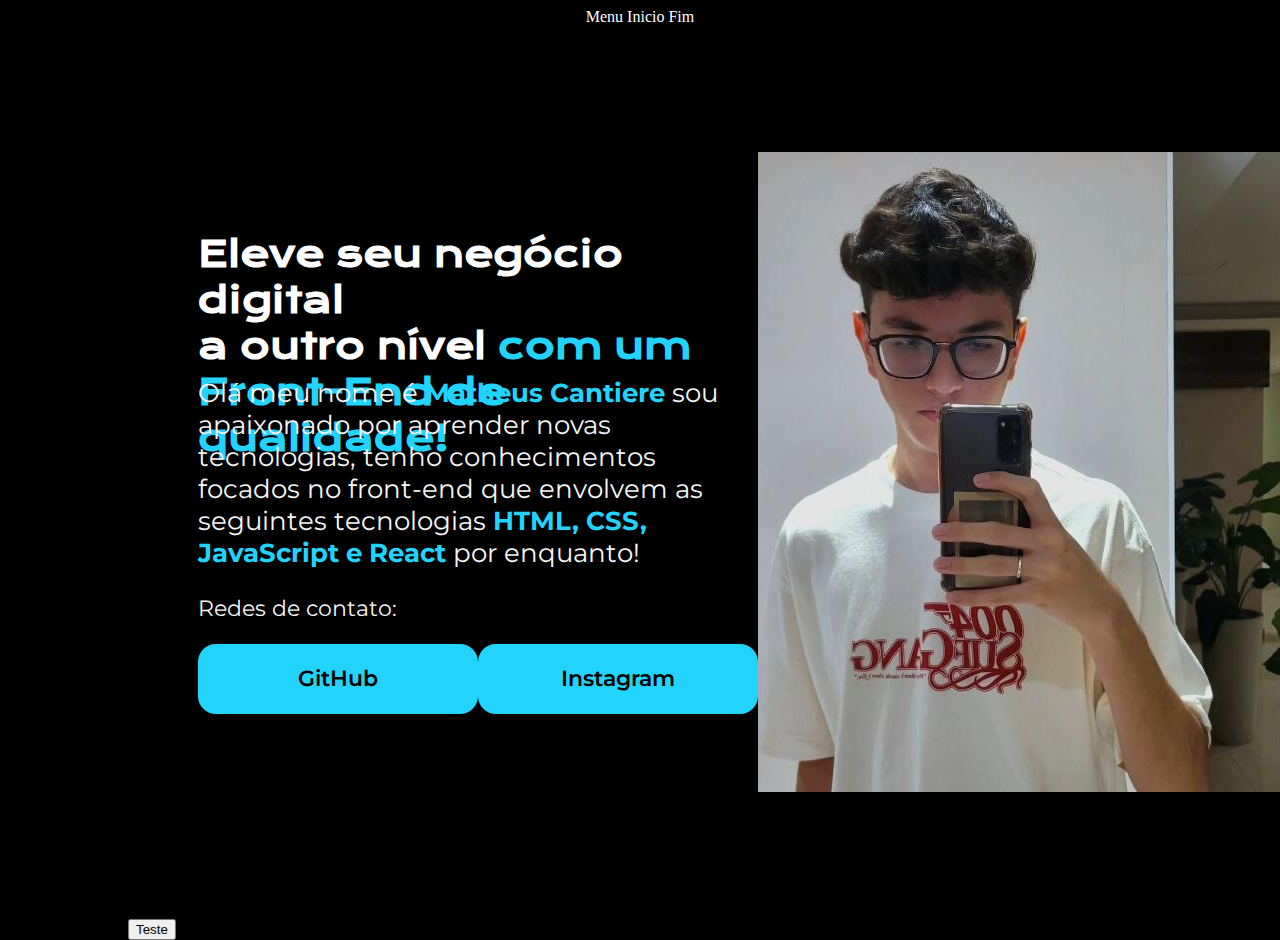
<file: index.html>
<!DOCTYPE html>
<html lang="pt-br">
<head>
    <meta charset="UTF-8">
    <meta name="viewport" content="width=device-width, initial-scale=1.0">
    <title>Portfólio</title>
    <link rel="stylesheet" href="style.css">
</head>
<body>
    <header>Menu Inicio Fim</header>
    <main class="apresentacao">
        <section clas="apresentacao__conteudo">
            <h1 class="apresentacao__conteudo__titulo">Eleve seu negócio digital <br> a outro nível <strong>com um <br><strong class="titulo-destaque">Front-End</strong> de qualidade!</strong></h1>
            <p class="apresentacao__conteudo__texto">Olá meu nome é <Strong>Matheus Cantiere</Strong> sou apaixonado por aprender novas
            tecnologias, tenho conhecimentos focados no front-end que envolvem as seguintes tecnologias <strong>HTML, CSS, JavaScript e React</strong> por enquanto!</p>
            
            <section class="apresentacao__conteudo__texto__2">
            <p>Redes de contato:</p>
            <div class="apresentacao__links">
            <a class="apresentacao__links__link" href="https://github.com/matheuscantiere">GitHub</a>
            <a class="apresentacao__links__link" href="https://instagram.com/matheus_cantiere">Instagram</a>
            </div>
            </section>
        </section>
        <img src="fotoma.png" alt="foto do matheus">
    </main>
    <footer>
        <a href="https://github.com/matheuscantiere">GitHub</a>
        <a href="https://instagram.com/matheus_cantiere">Instagram</a>
        <button>Teste</button>
    </footer>
</body>
</html>
</file>
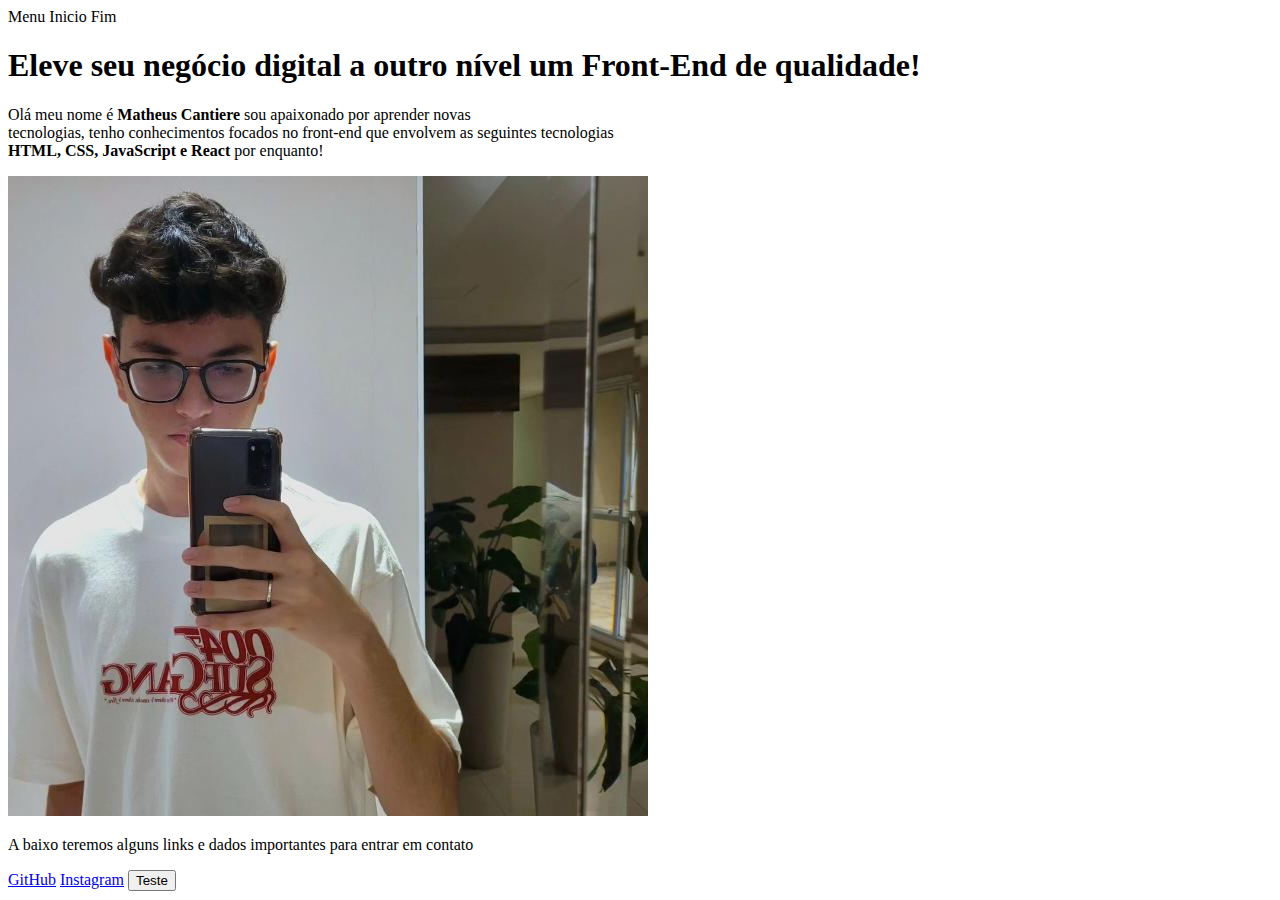
<file: index-bckp-final.html>
<!DOCTYPE html>
<html lang="pt-br">
<head>
    <meta charset="UTF-8">
    <meta name="viewport" content="width=device-width, initial-scale=1.0">
    <title>Portfólio</title>
    <link rel="stylesheet" href="">
</head>
<body>
    <header>Menu Inicio Fim</header>
    <main>
        <h1>Eleve seu negócio digital a outro nível <strong>um <span>Front-End</span> de qualidade!</strong></h1>
        <p>Olá meu nome é <Strong>Matheus Cantiere</Strong> sou apaixonado por aprender novas<br>
        tecnologias, tenho conhecimentos focados no front-end que envolvem as seguintes tecnologias<br>
        <strong>HTML, CSS, JavaScript e React</strong> por enquanto!</p>
        <img src="fotoma.png" alt="foto do matheus">
        <p>A baixo teremos alguns links e dados importantes para entrar em contato</p>
    </main>
    <footer>
        <a href="https://github.com/matheuscantiere">GitHub</a>
        <a href="https://instagram.com/matheus_cantiere">Instagram</a>
        <button>Teste</button>
    </footer>
</body>
</html>
</file>
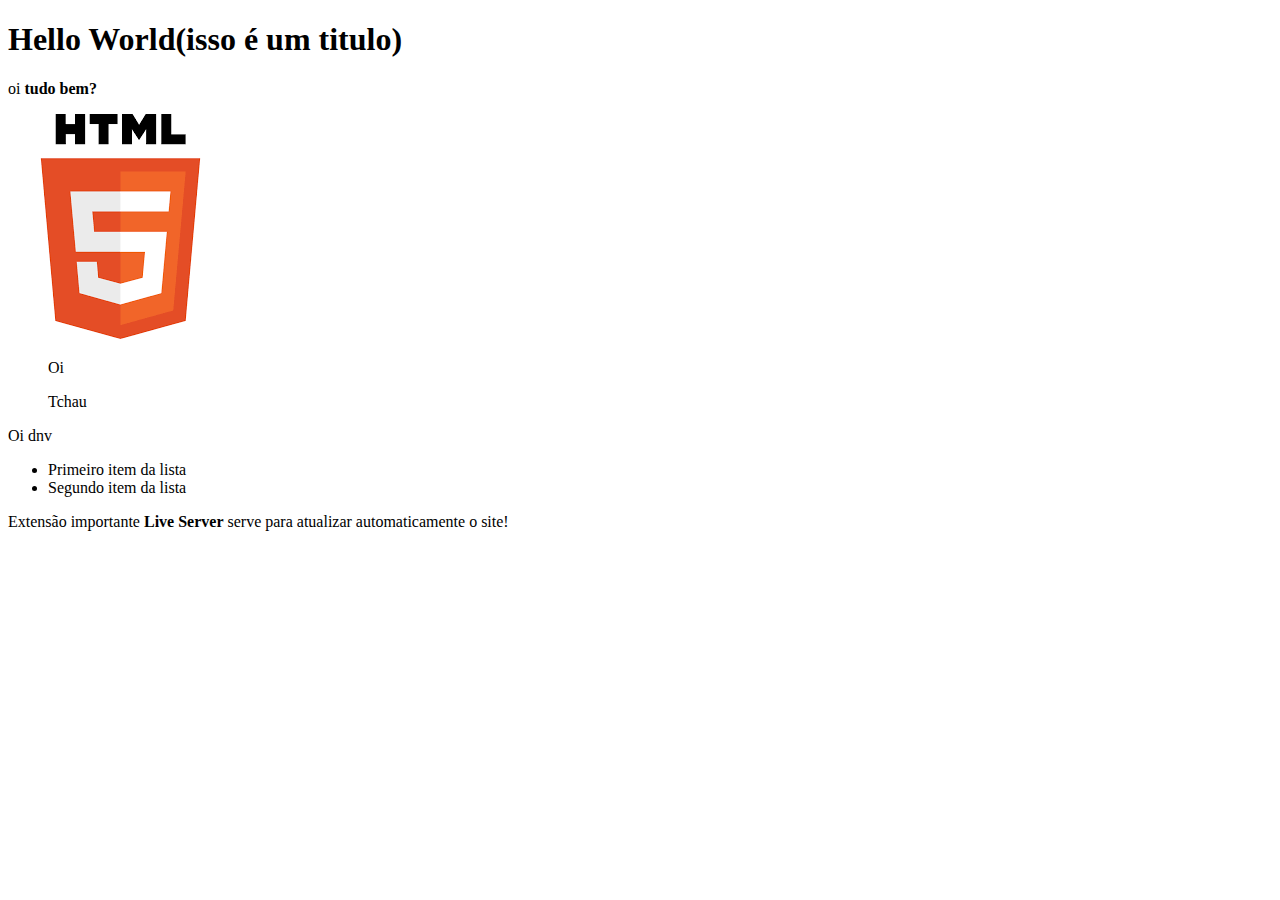
<file: index-bckp.html>
<!DOCTYPE html>
<html lang="pt-br">
<head>
    <meta charset="UTF-8">
    <meta name="viewport" content="width=device-width, initial-scale=1.0">
    <title>Html e CSS </title>
    

</head>
<body>
    <h1>Hello World(isso é um titulo)</h1>
    <p>oi <strong>tudo bem?</strong></p>
    <img src="html.png" alt="Foto html 5">
    <ul>Oi</ul> <!--Listando itens "ul" lista não ordenada-->
    <ol>Tchau</ol> <!--"ol" serve para uma lista ordenada-->
    <li>Oi dnv</li> <!--"li" serve para cada item na lista-->
    <ul>
        <li>Primeiro item da lista</li>
        <li>Segundo item da lista</li>
    </ul>
    
    <p>Extensão importante <strong>Live Server</strong> serve para atualizar automaticamente o site!</p>
</body>
</html>
</file>
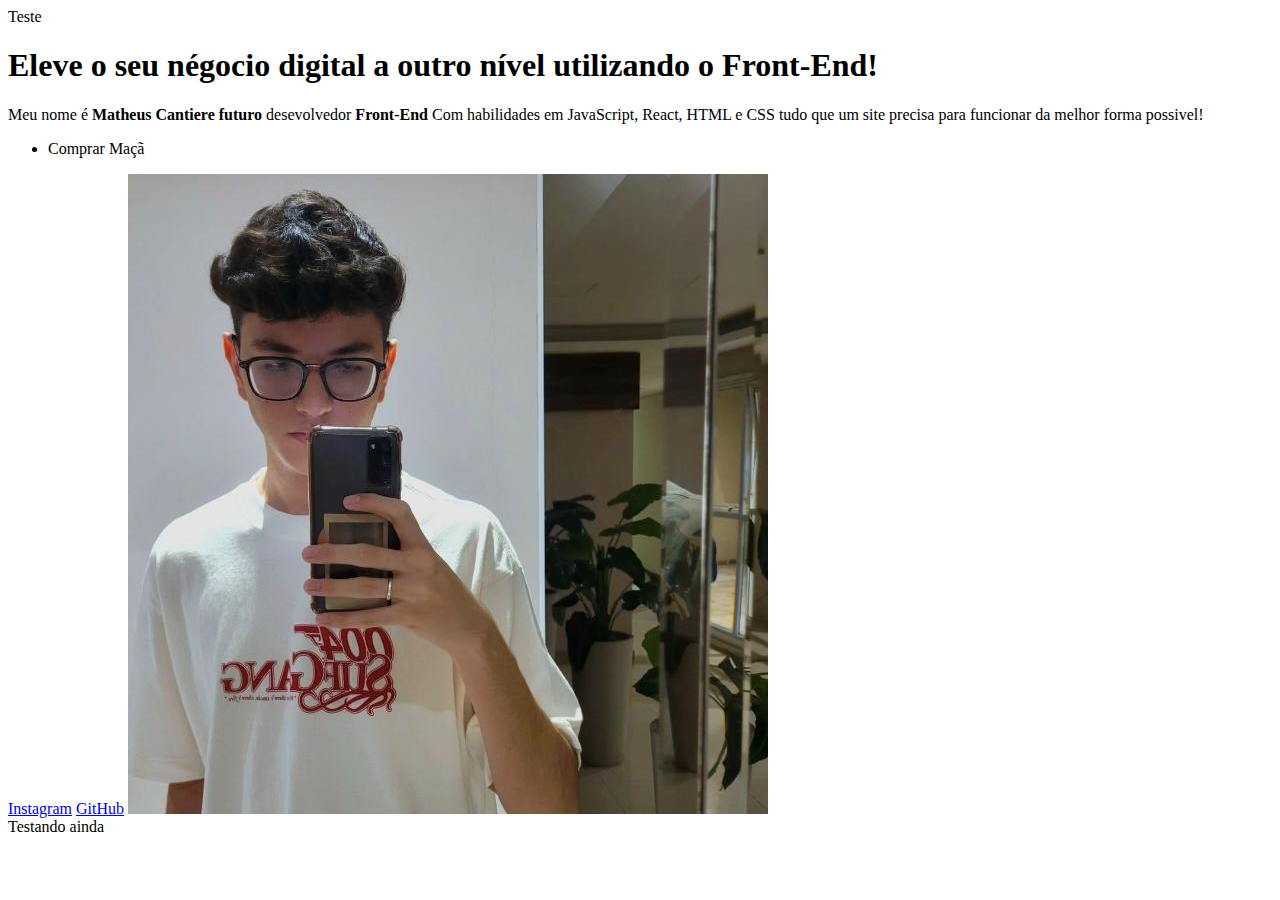
<file: index002.html>
<!DOCTYPE html>
<html lang="pt-br">
<head>
    <meta charset="UTF-8">
    <meta name="viewport" content="width=device-width, initial-scale=1.0">
    <title>Document</title>
</head>
<body>
    <header>Teste</header>
    <main>
        <h1>Eleve o seu négocio digital a outro nível <strong>utilizando o Front-End!</strong></h1>
        <p>Meu nome é <strong>Matheus Cantiere futuro</strong> desevolvedor <strong>Front-End</strong> Com habilidades
        em JavaScript, React, HTML e CSS tudo que um site precisa para funcionar da melhor forma possivel!</p>
        <ul>
            <li>Comprar Maçã</li>
        </ul>
        <a href="https://instagram.com">Instagram</a>
        <a href="https://github.com/matheuscantiere">GitHub</a>
        <img src="fotoma.png" alt="Foto do Matheus">
    </main>
    <footer>Testando ainda</footer>
</body>
</html>
</file>
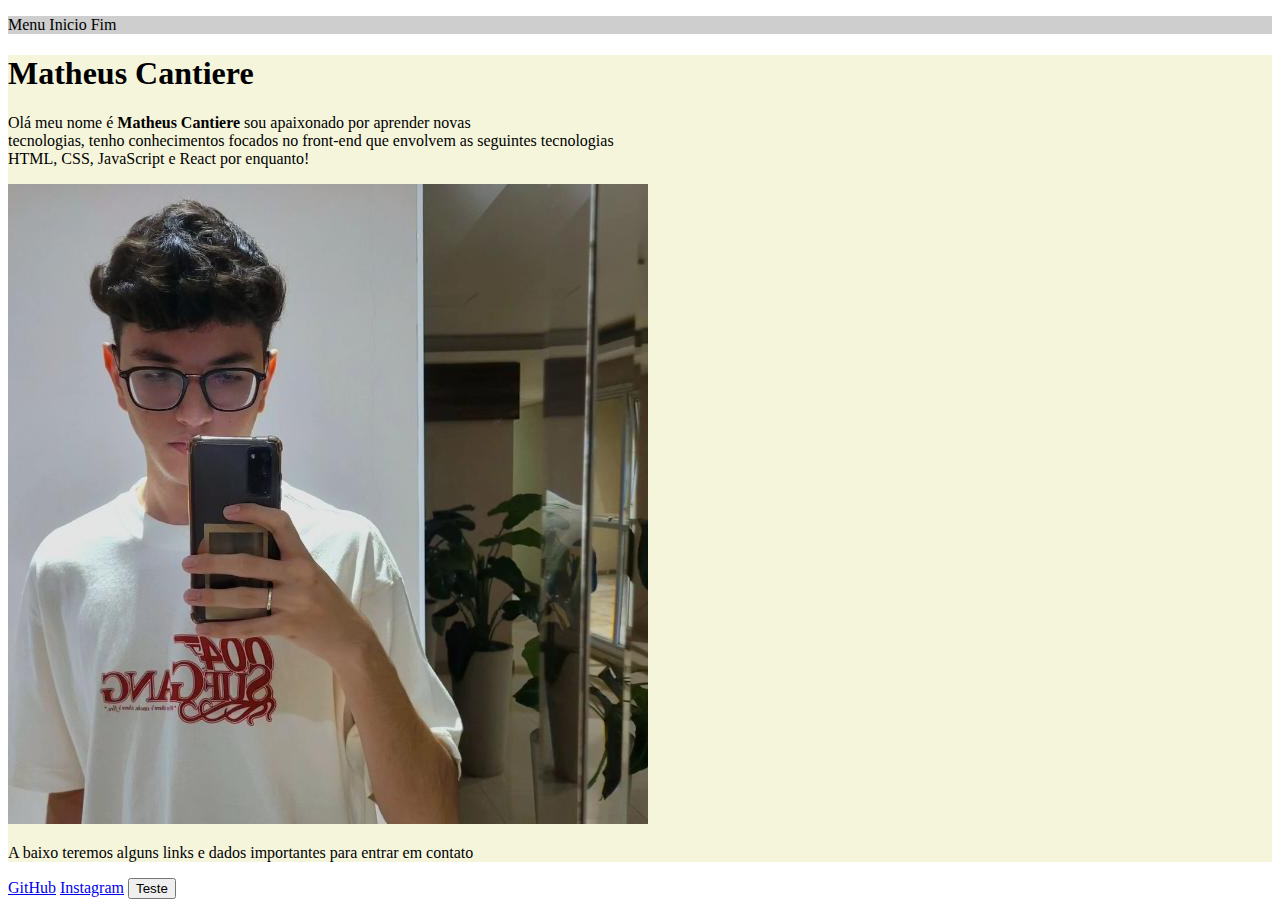
<file: mao-na-massa01.html>
<!DOCTYPE html>
<html lang="pt-br">
<head>
    <meta charset="UTF-8">
    <meta name="viewport" content="width=device-width, initial-scale=1.0">
    <title>Portfólio</title>
    <style>
        header {
            background-color: rgb(206, 206, 206);
            p {color: rgb(0, 0, 0);}
        }
        main {
            background-color: beige;
        }
    </style>
</head>
<body>
    <header><p>Menu Inicio Fim</p></header>
    <main>
        <h1>Matheus Cantiere</h1>
        <p>Olá meu nome é <Strong>Matheus Cantiere</Strong> sou apaixonado por aprender novas<br>
        tecnologias, tenho conhecimentos focados no front-end que envolvem as seguintes tecnologias<br>
        HTML, CSS, JavaScript e React por enquanto!</p>
        <img src="fotoma.png" alt="foto do matheus">
        <p>A baixo teremos alguns links e dados importantes para entrar em contato</p>
    </main>
    <footer>
        <a href="https://github.com/matheuscantiere">GitHub</a>
        <a href="https://instagram.com/matheus_cantiere">Instagram</a>
        <button>Teste</button>
    </footer>
</body>
</html>
</file>
<file: style.css>
@import url('https://fonts.googleapis.com/css2?family=Krona+One&family=Montserrat:ital@0;1&display=swap');
@import url('https://fonts.googleapis.com/css2?family=Montserrat:ital,wght@0,601;1,601&display=swap')

  
* {
    margin: 0;
    padding: 0;
}

body {
    height: 100vh; /* alinhar e formatar o site */
    box-sizing: border-box;
    background-color: black;
    color: white;
    header {
        display: flex;
        justify-content: center;
    }
    h1 {
        color:#ffffff; 
        font-family: cursive;
    }
    strong {
        color: #22D4FD;
    }
    .apresentacao__conteudo__titulo{
        margin: 0px;
        font-size: 36px;
        font-family: "Krona One", sans-serif;
        height: 120px;
    }
    .titulo-destaque {
        color: #22D4FD;
        border: 0px solid #22D4FD;
        padding: 0px;
    }
    p {
        color: #F6F6F6;
    }
}
a {
    color: black;
    text-decoration: none;
}
.apresentacao {
    margin: 10% 15%;
    display: flex;
    align-items: center;
    justify-content: space-evenly;
}
.apresentacao__conteudo {
    width: 615px; /*largura*/
    height: 482px; /*altura*/
}
.apresentacao__conteudo__texto {
    font-size: 26px;
    font-family: "Montserrat", sans-serif;
}
.apresentacao__conteudo__texto__2 {
    font-size: 22px;
    font-family: "Montserrat", sans-serif;
}
.apresentacao__links{
    display: flex;
    justify-content: space-between;
}
.apresentacao__links__link {
    background-color: #22D4FD;
    width: 280px;
    text-align: center;
    border-radius: 18px;
    padding: 21.5px 0;
    text-decoration: none;
    font-family: "Montserrat", sans-serif;
    font-weight: 601;
}
</file>
